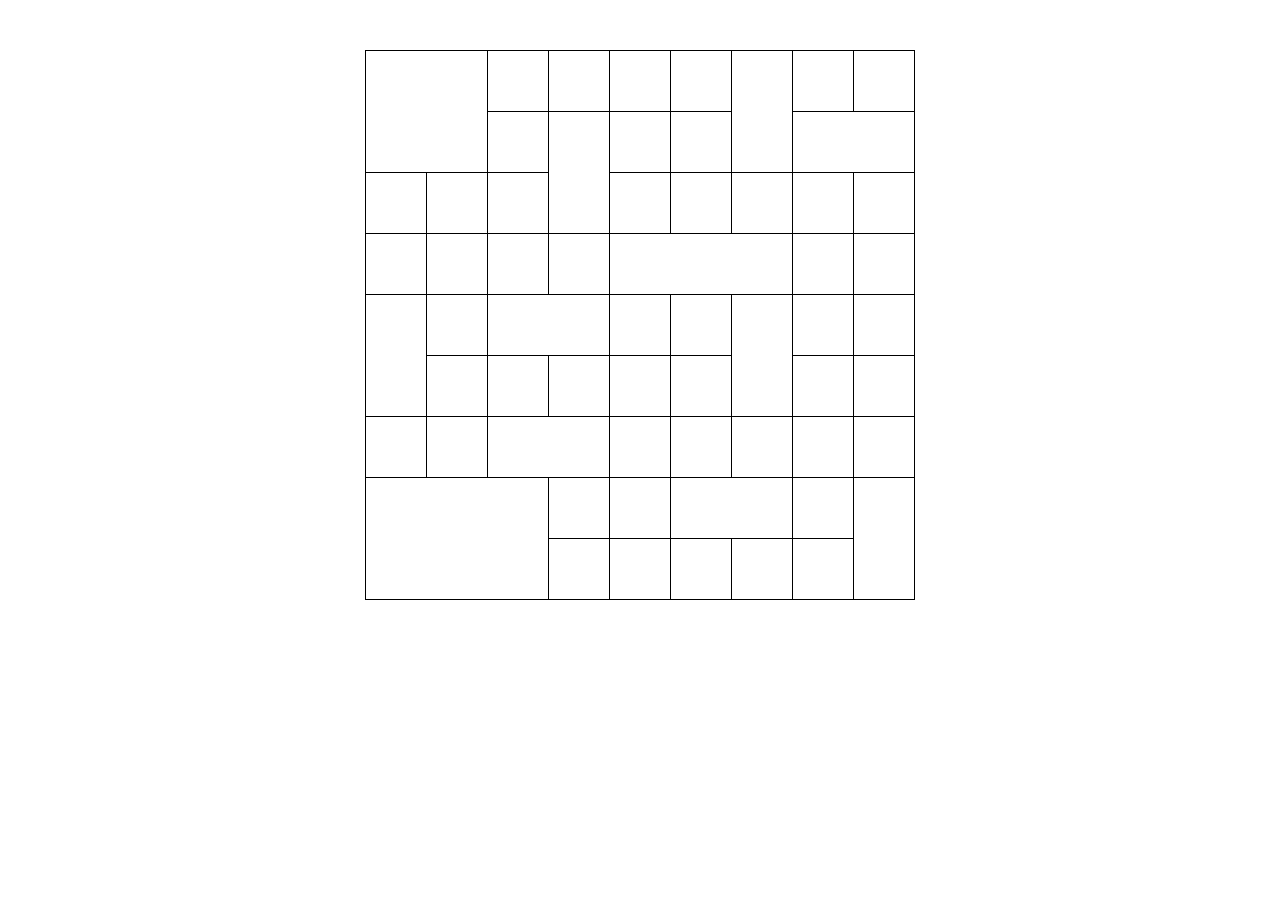
<file: polygonHomeWork/task_3/index.html>
<!DOCTYPE html>
<html lang="en">
<head>
	<meta charset="UTF-8">
	<title>Document</title>
	<meta name="viewport" content="width=device-width, initial-scale=1">

	<!-- Start CSS -->
	<link rel="stylesheet" href="./assets/css/style.css">
</head>
<body>
	
	<!-- Start Big Table -->
	<table>
		<tbody>
			<tr>
				<td colspan="2" rowspan="2"></td>
				<td></td>
				<td></td>
				<td></td>
				<td></td>
				<td rowspan="2"></td>
				<td></td>
				<td></td>
			</tr>
			<tr>
				<td></td>
				<td rowspan="2"></td>
				<td></td>
				<td></td>
				<td colspan="2"></td>
			</tr>
			<tr>
				<td></td>
				<td></td>
				<td></td>
				<td></td>
				<td></td>
				<td></td>
				<td></td>
				<td></td>
			</tr>
			<tr>
				<td></td>
				<td></td>
				<td></td>
				<td></td>
				<td colspan="3"></td>
				<td></td>
				<td></td>
			</tr>
			<tr>
				<td rowspan="2"></td>
				<td></td>
				<td colspan="2"></td>
				<td></td>
				<td></td>
				<td rowspan="2"></td>
				<td></td>
				<td></td>
			</tr>
			<tr>
				<td></td>
				<td></td>
				<td></td>
				<td></td>
				<td></td>
				<td></td>
				<td></td>
			</tr>
			<tr>
				<td></td>
				<td></td>
				<td colspan="2"></td>
				<td></td>
				<td></td>
				<td></td>
				<td></td>
				<td></td>
			</tr>
			<tr>
				<td colspan="3" rowspan="2"></td>
				<td></td>
				<td></td>
				<td colspan="2"></td>
				<td></td>
				<td rowspan="2"></td>
			</tr>
			<tr>
				<td></td>
				<td></td>
				<td></td>
				<td></td>
				<td></td>
			</tr>
		</tbody>
	</table>
	<!-- End Big Table -->

</body>
</html>
</file>
<file: polygonHomeWork/task_3/assets/css/style.css>
* {
	padding: 0;
	margin: 0;
	list-style: none;
}

/* Start Start Big Table */
table {
	border-collapse: collapse;
	margin: 50px auto;
}
table tr td {
	border: 1px solid #000000;
	padding: 30px;
}
/* End Start Big Table */
</file>
